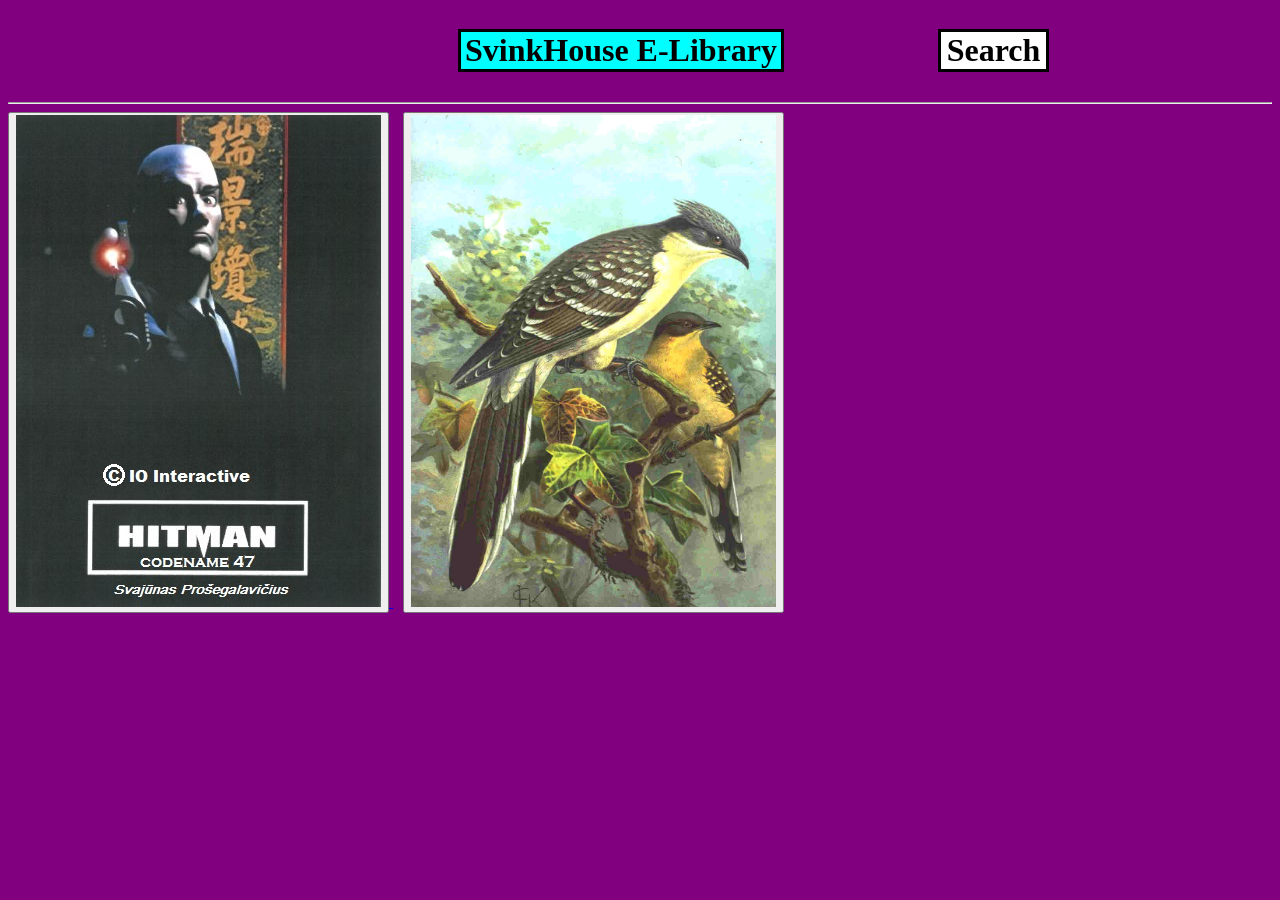
<file: index.html>
﻿<!DOCTYPE html>
<html>
 <head>
  <link rel="stylesheet" type="text/css" href="style.css">
  <title>SvinkHouse</title>
 </head>
 <body>
 <div class="title-header">
  <h1 class="title">SvinkHouse E-Library</h1>
 </div>
 <div class="search-bar">
  <h1 class="search">Search</h1>
 </div>
 <hr>
 <a class="page1" href="page1.html">
  <button><img src="images/picture1.jpg" alt="image"></button>
 </a>
 <a class="page2" href="page2.html">
  <button class="page2"><img src="images/picture2.jpg" alt="image"></button>
 </a>
 </body>
</html>
</file>
<file: style.css>
﻿body{
	background-color:purple
}
h1.title{
	border:solid;
	background-color:aqua;
	width:320px;
}
h1.search{
	border:solid;
	background-color:white;
	width:105px;
	text-align:center;
}
.title-header{
	text-align: center;
	margin-left: 450px;
}
.search-bar{
	text-align:right;
	margin-left: 150px;
}
.title-header, .search-bar{
	display:inline-block;
}
a.page1 img {
    width: 100%;
    height: 100%;
    display: block;
}
a.page2 img {
	width: 365px;
	height: 492px;
	display: block;
}
button.page2 {
	text-align: right;
	margin-left: 10px;
}
iframe.page1{
	width: 1200px;
	height: 850px;
	text-align:center;
	margin-left: 25px;
	margin-top: 14px;
}
iframe.page2{
	width: 600px;
	height: 850px;
	text-align:center;
	margin-left: 350px;
	margin-top: 14px;
}
a.page1 img, a.page2 img {
	display: inline-block;
}
</file>
